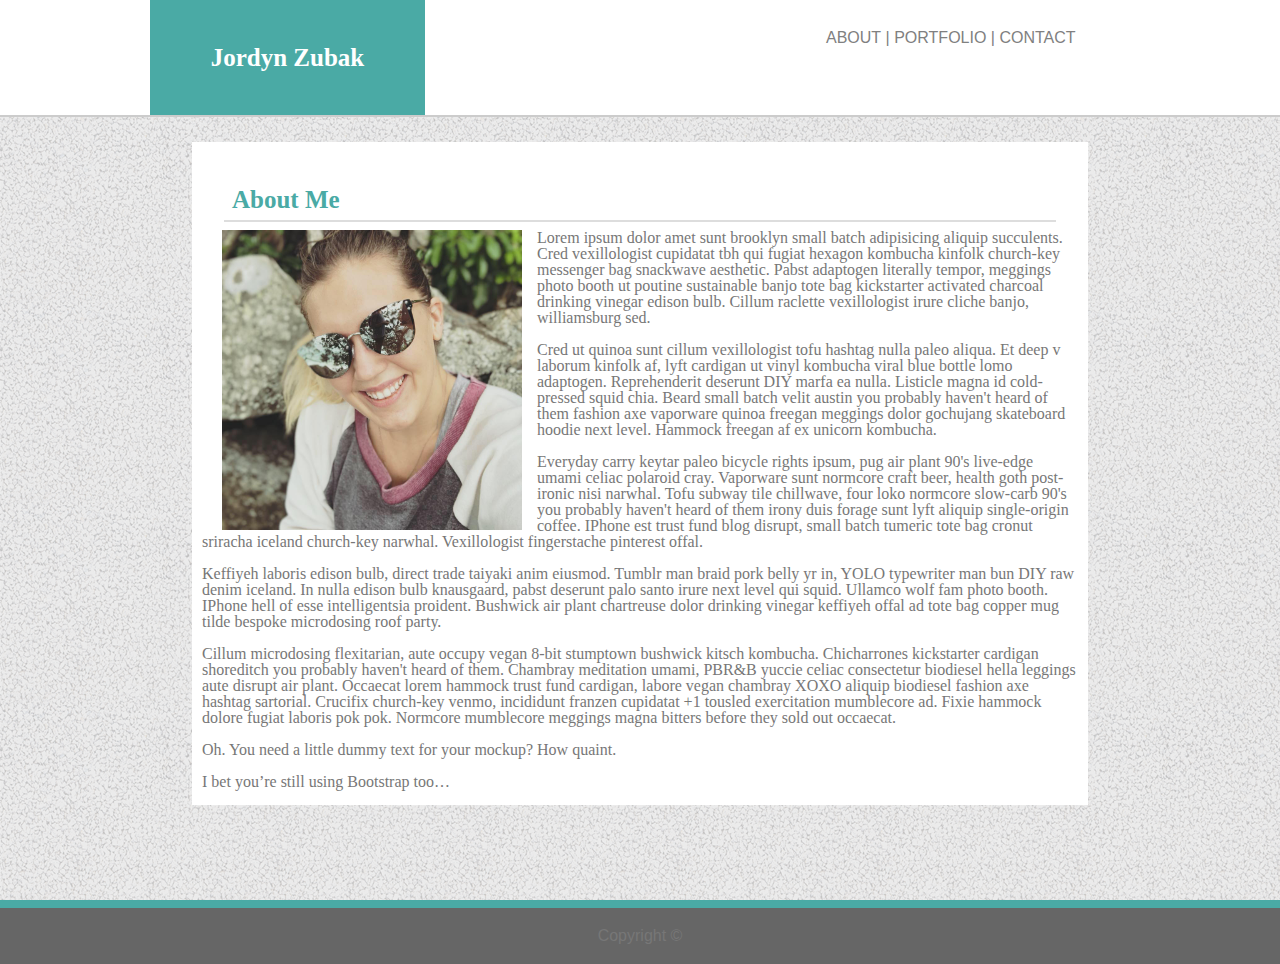
<file: index.html>
<!DOCTYPE html>
<html lang="en-us">

<head>
    <meta charset="UTF-8">
    <title>Jordyn Zubak Portfolio</title>
    <link rel="stylesheet" type="text/css" href="reset.css">
    <link rel="stylesheet" type="text/css" href="index.css">
</head>

<body>
    <div class='wrapper'></div>
    <div class="content">
        <div class="content-inside">
            <header>
                <div class='div1 clearfix'>
                    <div class='headerbox'>
                        <div>
                            <h1>Jordyn Zubak</h1>
                            <ul class='navkeys'>
                                <li><a href="index.html" target="_blank" class="a">&nbsp;About&nbsp;|</a></li>
                                <li><a href="portfolio.html" target="_blank" class="a">&nbsp;Portfolio&nbsp;|</a></li>
                                <li><a href="contact.html" class="a">&nbsp;Contact&nbsp;</a></li>
                            </ul>
                        </div>
                    </div>
                </div>
                <hr class='hr1'>
            </header>
            <div class="div3">
                <h2>About Me</h2>
                <div>
                    <hr class="hr2">
                    <img class='img1' src="assets\images\Headshot.jpg" alt="Jordyn Headshot"></div>
                <p>
                    Lorem ipsum dolor amet sunt brooklyn small batch adipisicing aliquip succulents. Cred vexillologist
                    cupidatat tbh qui fugiat
                    hexagon kombucha kinfolk church-key messenger bag snackwave aesthetic. Pabst adaptogen literally
                    tempor, meggings photo booth
                    ut poutine sustainable banjo tote bag kickstarter activated charcoal drinking vinegar edison bulb.
                    Cillum raclette vexillologist
                    irure cliche banjo, williamsburg sed.
                    <br><br>
                    Cred ut quinoa sunt cillum vexillologist tofu hashtag nulla paleo aliqua. Et deep v laborum kinfolk
                    af, lyft cardigan ut vinyl
                    kombucha viral blue bottle lomo adaptogen. Reprehenderit deserunt DIY marfa ea nulla. Listicle
                    magna id cold-pressed squid chia.
                    Beard small batch velit austin you probably haven't heard of them fashion axe vaporware quinoa
                    freegan meggings dolor gochujang
                    skateboard hoodie next level. Hammock freegan af ex unicorn kombucha.
                    <br><br>
                    Everyday carry keytar paleo bicycle rights ipsum, pug air plant 90's live-edge umami celiac
                    polaroid cray. Vaporware sunt normcore
                    craft beer, health goth post-ironic nisi narwhal. Tofu subway tile chillwave, four loko normcore
                    slow-carb 90's you probably haven't
                    heard of them irony duis forage sunt lyft aliquip single-origin coffee. IPhone est trust fund blog
                    disrupt, small batch tumeric tote
                    bag cronut sriracha iceland church-key narwhal. Vexillologist fingerstache pinterest offal.
                    <br><br>
                    Keffiyeh laboris edison bulb, direct trade taiyaki anim eiusmod. Tumblr man braid pork belly yr in,
                    YOLO typewriter man bun DIY raw
                    denim iceland. In nulla edison bulb knausgaard, pabst deserunt palo santo irure next level qui
                    squid. Ullamco wolf fam photo booth.
                    IPhone hell of esse intelligentsia proident. Bushwick air plant chartreuse dolor drinking vinegar
                    keffiyeh offal ad tote bag copper
                    mug tilde bespoke microdosing roof party.
                    <br><br>
                    Cillum microdosing flexitarian, aute occupy vegan 8-bit stumptown bushwick kitsch kombucha.
                    Chicharrones kickstarter cardigan
                    shoreditch you probably haven't heard of them. Chambray meditation umami, PBR&B yuccie celiac
                    consectetur biodiesel hella leggings
                    aute disrupt air plant. Occaecat lorem hammock trust fund cardigan, labore vegan chambray XOXO
                    aliquip biodiesel fashion axe hashtag
                    sartorial. Crucifix church-key venmo, incididunt franzen cupidatat +1 tousled exercitation
                    mumblecore ad. Fixie hammock dolore fugiat
                    laboris pok pok. Normcore mumblecore meggings magna bitters before they sold out occaecat.
                    <br><br>
                    Oh. You need a little dummy text for your mockup? How quaint.
                    <br><br>
                    I bet you’re still using Bootstrap too…
                </p>
            </div>
        </div>
    </div>
    </div>
    <footer class='footer'>Copyright ©</footer>
    </div>
    </div>
</body>

</html>
</file>
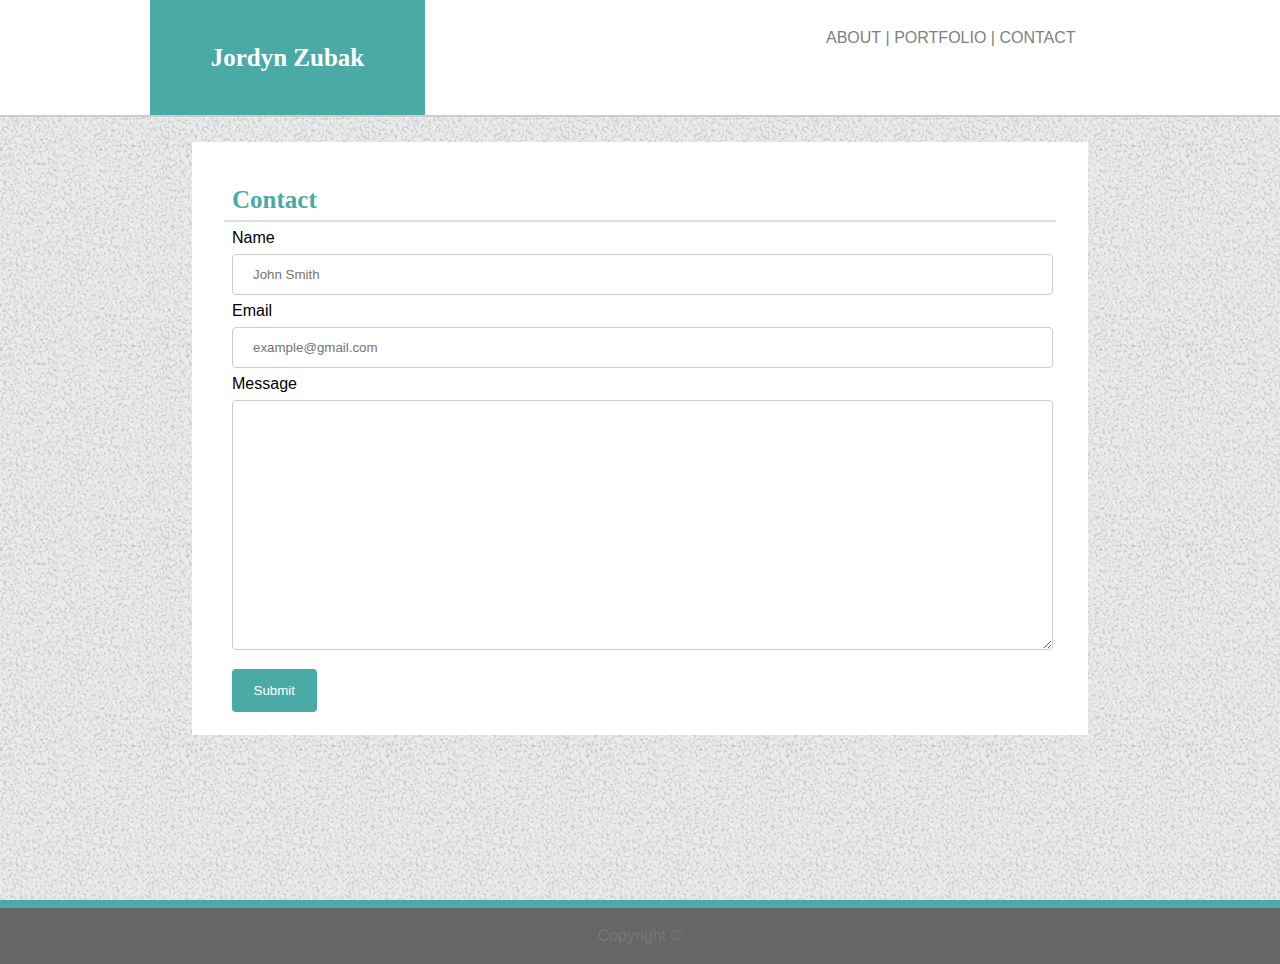
<file: contact.html>
<!DOCTYPE html>
<html lang="en-us">

<head>
    <meta charset="UTF-8">
    <title>Contact Me</title>
    <link rel="stylesheet" type="text/css" href="reset.css">
    <link rel="stylesheet" type="text/css" href="index.css">
    <link rel="stylesheet" type="text/css" href="contact.css">
</head>

<body>
    <div class='wrapper'></div>
    <div class="content">
        <div class="content-inside">
            <header>
                <div class='div1 clearfix'>
                    <div class='headerbox'>
                        <h1>Jordyn Zubak</h1>
                        <ul class='navkeys'>
                            <li><a href="index.html" target="_blank" class="a">&nbsp;About&nbsp;|</a></li>
                            <li><a href="portfolio.html" target="_blank" class="a">&nbsp;Portfolio&nbsp;|</a></li>
                            <li><a href="contact.html" class="a">&nbsp;Contact&nbsp;</a></li>
                        </ul>
                    </div>
                </div>
                <hr class='hr1'>
            </header>
            <div class='div3'>
                <h2>Contact</h2>
                <hr class="hr2">
                <div class='div4'>
                    <form>
                        <label for="name">Name</label>
                        <input class="form-textinput" type="text" id="name" placeholder="John Smith">

                        <label for="email">Email</label>
                        <input class="form-textinput" type="text" id="email" placeholder="example@gmail.com">

                        <label for="message">Message</label>
                        <textarea class="form-textarea" id="message" placeholder="   "></textarea>

                        <input class="form-submit" type="submit" value="Submit">
                    </form>
                </div>
            </div>
        </div>
    </div>
    <div>
        <footer class='clearfix'>
            Copyright ©
        </footer>
    </div>
</body>

</html>
</file>
<file: index.css>
/* this is the overarching style sheet to be used as a baseline for all three pages */
html{
    height: 100%;
    margin: 0;   
}
body{
    height: 100%;
    margin: 0;
    background-image: url('assets/images/gravel/gravel.png');
}

.wrapper {
    max-width: 960px;
}
.content {
    min-height: 100%;
}
.content-inside {
    padding: 0;
    padding-bottom: 50px;
}

.div1{
    display: flex;
    background-color: #ffffff;
    border-bottom-width: 15px;
    border-color: #cccccc;
    width: 100%;
    margin: 0;
    padding: 0;
    align-content: center;
}
.headerbox{
    padding: 0px 100px 0px 150px;
    margin-left: 0;
    width: 100%;
    max-width:960px;
}
h1 {
    float: left;
    min-height: 90px;
    max-width: 250px;
    padding: .5em .5em .5em .5em;
    width: 100%;
    margin:0;
    font-family: 'Georgia', Times, Times New Roman, serif; 
    font-size : 25px;
    font-weight: bold;
    line-height: 90px;
    color : #ffffff;
    text-align: center;
    background-color: #4aaaa5;
    /* border: 2px solid #cccccc; */
}

.navkeys{
    float: right;
    font-family: 'Arial', 'Helvetica Neue', Helvetica, sans-serif;
    color: rgb(207, 203, 203);
    text-align: center;
    padding-right: 15px;
    margin-right: 15px;
    line-height: 18px;
    padding-top: 3%;
    }

.a:link, .a:visited{
    width: 120px;
    padding: 0;
    margin: 0;
    text-transform: uppercase; 
    color: grey;
    text-decoration: none;
}
.a:hover{
    width: 120px;
    padding: 0;
    margin: 0;
    text-transform: uppercase; 
    color: #265754;
    text-decoration: none;
}

.a:active{
    width: 120px;
    padding: 0;
    margin: 0;
    text-transform: uppercase; 
    color: #4aaaa5;
    text-decoration: none;
}

ul {
    list-style-type: none;
    display: flex;
    margin: 0;
    padding: 0;
    overflow: hidden;
    }


.hr1{
    height: 2px;
    width: 100%;
    margin:0;
    padding:0;
    background-color:#cccccc;
    border: none;
}

/* .div2{
    padding: 0px 100px 0px 100px;
} */
h2 {
    font-family:'Georgia', Times, Times New Roman, serif; 
    font-size : 25px;
    font-weight: bold;
    color : #4aaaa5;
    border: 2px;
    padding-top: 30px;
    padding-left: 30px;
    border-color:#dddddd;
}

.div3 {
    /* width: 960px;
    height: relative; */
    background: #ffffff;
    margin-top: 25px;
    margin-left: 15%;
    margin-right: 15%;
    padding: 15px 10px 15px 10px;
    border: 2px;
    border-color: #dddddd;
    background-color:#ffffff;
}

.img1{
    position: relative;
    float: left;
    height: 200px;
    width: 200px;
    padding-left: 20px;
    margin-right: 15px;
}
.hr2{
    border: none;
    height: 2px;
    width: 95%;
    padding-left: 0;
    align-content: center;
    background-color:#dddddd;
    z-index: 1;
}

p{
    z-index: 99;
    background:#ffffff;
    color: #777777;
}

.hr3{
    position: relative;
    height: 6px;
    width: 100%;
    padding-left: 0;
    align-content: center;
    color: #4aaaa5;
    z-index: 1;
}

footer {
    border-top: 8px solid #4aaaa5;
    font-family: 'Arial', 'Helvetica Neue', Helvetica, sans-serif;
    margin: 0;
    color: #777777;
    background-color: #666666;
    padding: 20px;
    text-align: center;
  }

.clearfix:after {
    content: "";
    display: table;
    clear: both;
} 

@media only screen and (min-device-width : 980px){ 
    .wrapper {
        width: 980px;
    }
    .img1 {
        height: 50%;
        width: 50%;
        max-width:300px
    }
    .holder{
        height: 50%;
        width: 50%;
    }
    .img2 {
        height: auto;
        width: 100%;
        max-width:200px
}

}

@media only screen and (min-device-width : 768px) {
    .wrapper {
        width: 760px;
    }

    .img1 {
        height: 50%;
        width: 50%;
        max-width:300px
    }
    .holder{
        height: 50%;
        width: 50%;
}
    .img2 {
        height: auto;
        width: 100%;
        max-width:200px
}
}

@media only screen and (min-device-width : 640px){
    .wrapper {
        width: 640px;
    }
    .img1 {
        height: 50%;
        width: 50%;
        max-width:300px
    }
    .holder{
        height: 50%;
        width: 50%;
}
    .img2{
        height: auto;
        width: 100%;
        max-width: 200px
}
}
</file>
<file: contact.css>
.form-textinput {
    width: 97%;
    padding: 12px 20px;
    margin: 8px 0;
    display: inline-block;
    border: 1px solid #ccc;
    border-radius: 4px;
    box-sizing: border-box;
  }

  .form-textarea {
    width: 97%;
    height: 250px;
    padding: 12px 20px;
    margin: 8px 0;
    display: inline-block;
    border: 1px solid #ccc;
    border-radius: 4px;
    box-sizing: border-box;
  }
  
  .form-submit {
    width: 10%;
    background-color:  #4aaaa5;
    color: #ffffff;
    padding: 14px 20px;
    margin: 8px 0;
    border: none;
    border-radius: 4px;
    cursor: pointer;
  }
  
  .form-submit:hover {
    background-color:  #3a8884;
  }
  
.div4 {
    font-family: 'Arial', 'Helvetica Neue', Helvetica, sans-serif;
    border-radius: 5px;
    background-color: #ffffff;
    padding-left: 30px;
  }
</file>
